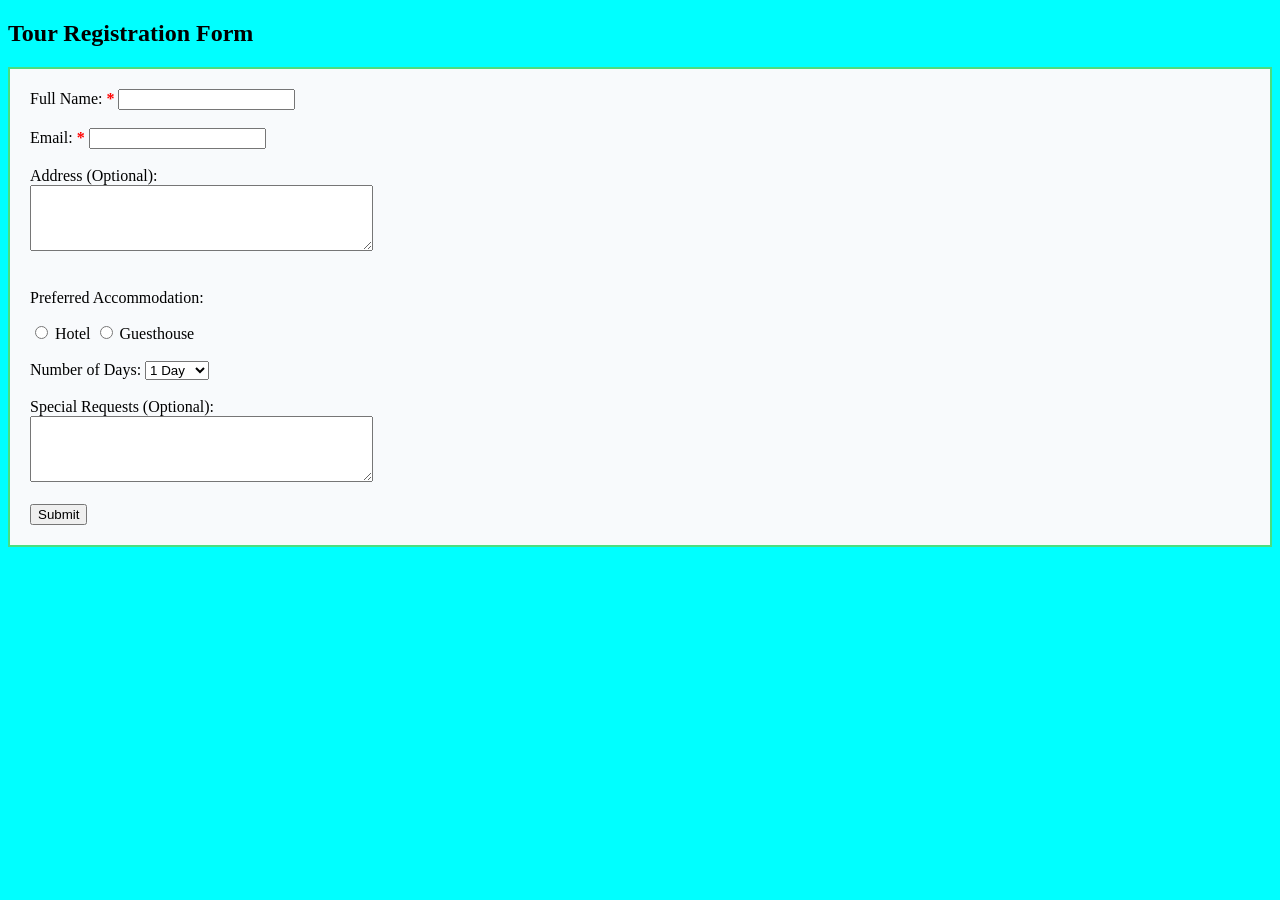
<file: registration.html>
<!DOCTYPE html>
<html lang="en">
<head>
    <meta charset="UTF-8">
    <title>Title</title>
    <link rel="stylesheet" href="styles.css">
</head>

<body style=" background-color: cyan;" >

<!-- Registration Form -->
<h2>Tour Registration Form</h2>
<form  class="form-box">
    <!-- Text Input -->
    <label for="name">Full Name:
        <span style="color: red; font-weight: bold;">*</span>
    </label>
    <input type="text" id="name" name="name" required><br><br>

    <label for="email">Email:
        <span style="color: red; font-weight: bold;">*</span>
    </label>
    <input type="email" id="email" name="email" required><br><br>

    <!-- Textarea -->
    <label for="comments">Address (Optional):</label><br>
    <textarea id="address" name="address" rows="4" cols="40"></textarea><br><br>

    <!-- Radio Buttons -->
    <p>Preferred Accommodation:</p>
    <input type="radio" id="hotel" name="accommodation" value="Hotel" required>
    <label for="hotel">Hotel</label>
    <input type="radio" id="guesthouse" name="accommodation" value="Guesthouse">
    <label for="guesthouse">Guesthouse</label><br><br>

    <!-- Dropdown -->
    <label for="days">Number of Days:</label>
    <select id="days" name="days" required>
        <option value="1">1 Day</option>
        <option value="2">2 Days</option>
        <option value="3">3 Days</option>
        <option value="4">4 Days</option>
        <option value="5">5 Days</option>
        <option value="6">6 Days</option>
        <option value="7">7 Days</option>
    </select><br><br>

    <!-- Textarea -->
    <label for="comments">Special Requests (Optional):</label><br>
    <textarea id="comments" name="comments" rows="4" cols="40"></textarea><br><br>

    <!-- Submit Button -->
    <input type="submit" value="Submit">
</form>
</table>
</body>
</html>
</file>
<file: styles.css>
.body {
          border: 2px solid #4ade80;  /* green border */
          padding: 20px;
          margin: 2px;
          border-radius: 12px;
          background-color: #f8fafc;
        }

        .p{
        background-color: #f8fafc;
        }

         .form-box {
                  border: 2px solid #4ade80;  /* green border */
                  padding: 20px;
                  margin: 2px:
                  border-radius: 12px;
                  background-color: #f8fafc;
                }
</file>
